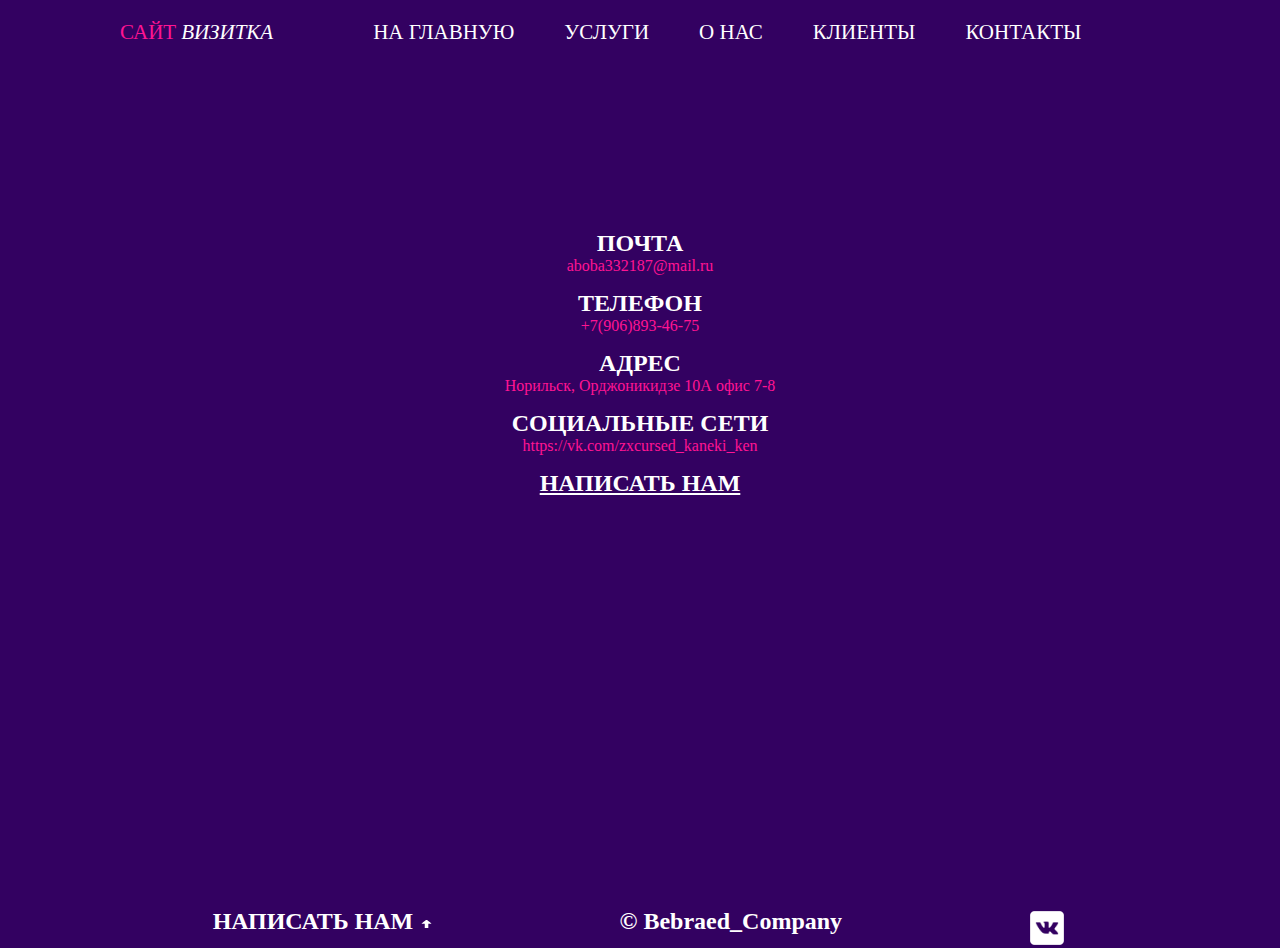
<file: contact.html>
<!DOCTYPE html>
<html lang="en">

<head>
    <meta charset="UTF-8">
    <meta name="viewport" content="width=device-width, initial-scale=1.0">
    <title>our contacts</title>
    <link rel="stylesheet" href="css/style.css">
</head>

<body>
    <header class="main">
        <p class="site">САЙТ</p>
        <p class="vizit"><i>ВИЗИТКА</i></p>
        <p class="mainheader"><a href="index.html">НА ГЛАВНУЮ</a></p>
        <p class="uslugi"><a href="uslugi.html">УСЛУГИ</a></p>
        <p class="onas"><a href="onas.html">О НАС</a></p>
        <p class="klients"><a href="klient.html">КЛИЕНТЫ</a></p>
        <p class="kontakti"><a href="contact.html">КОНТАКТЫ</a></p>
    </header>
    <main>
        <div class="contacti">
            <div class="pochta">
                <h2>ПОЧТА</h2>
                <p>aboba332187@mail.ru</p>
            </div>
            <div class="telephon">
                <h2>ТЕЛЕФОН</h2>
                <p>+7(906)893-46-75</p>
            </div>
            <div class="adress">
                <h2>АДРЕС</h2>
                <p>Норильск, Орджоникидзе 10А офис 7-8</p>
            </div>
            <div class="socseti">
                <h2>СОЦИАЛЬНЫЕ СЕТИ</h2>
                <p>https://vk.com/zxcursed_kaneki_ken</p>
            </div>
            <div class="write">
                <a href="https://www.youtube.com/watch?v=LInhcVbsqK8">
                    <h2><u>НАПИСАТЬ НАМ</u></h2>
                </a>
            </div>
        </div>
    </main>
    <footer class="contactbottom">
        <a href="https://www.youtube.com/watch?v=8DeVqp3ISk4">
            <h2>НАПИСАТЬ НАМ <img src="img/arrowupwhite.png" alt="" height="10px" width="15px"></h2>
        </a>
        <h2>&copy; Bebraed_Company</h2>
        <img src="img/vkicon.png" alt="" width="40px" height="40px" class="vk">
    </footer>
</body>

</html>
</file>
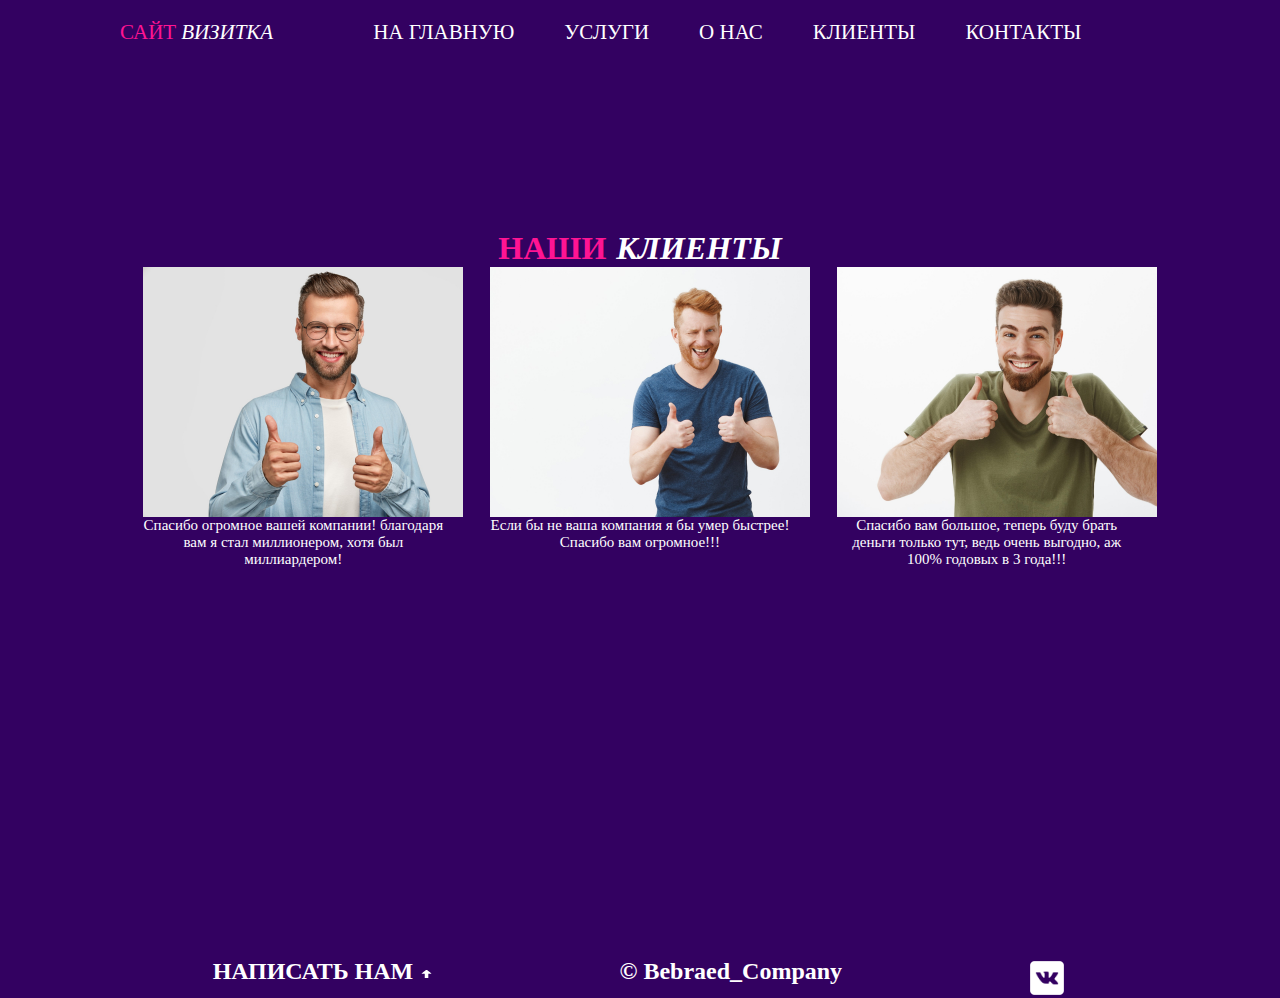
<file: klient.html>
<!DOCTYPE html>
<html lang="en">
<head>
    <meta charset="UTF-8">
    <meta name="viewport" content="width=device-width, initial-scale=1.0">
    <title>our klients</title>
    <link rel="stylesheet" href="css/style.css">
</head>
<body>
    <header class="main">
        <p class="site">САЙТ</p>
        <p class="vizit"><i>ВИЗИТКА</i></p>
        <p class="mainheader"><a href="index.html">НА ГЛАВНУЮ</a></p>
        <p class="uslugi"><a href="uslugi.html">УСЛУГИ</a></p>
        <p class="onas"><a href="onas.html">О НАС</a></p>
        <p class="klients"><a href="klient.html">КЛИЕНТЫ</a></p>
        <p class="kontakti"><a href="contact.html">КОНТАКТЫ</a></p>
    </header>
    <main>
        <div class="our_kl">
            <h1 class="our">НАШИ</h1>
            <h1 class="client"><i>КЛИЕНТЫ</i></h1>
        </div>
        <div class="our_client">
            <div class="cards">
                <a href="" class="klient1"></a>
                <p>Спасибо огромное вашей компании! благодаря вам я стал миллионером, хотя был миллиардером!</p>
            </div>
            <div class="cards">
                <a href="" class="klient2"></a>
                <p>Если бы не ваша компания я бы умер быстрее! Спасибо вам огромное!!!</p>
            </div>
            <div class="cards">
                <a href="" class="klient3"></a>
                <p>Спасибо вам большое, теперь буду брать деньги только тут, ведь очень выгодно, аж 100% годовых в 3 года!!!</p>
            </div>
        </div>
    </main>
    <footer class="klientbottom">
        <a href="https://www.youtube.com/watch?v=8DeVqp3ISk4">
            <h2>НАПИСАТЬ НАМ <img src="img/arrowupwhite.png" alt="" height="10px" width="15px"></h2>
        </a>
        <h2>&copy; Bebraed_Company</h2>
        <img src="img/vkicon.png" alt="" width="40px" height="40px" class="vk">
    </footer>
</body>
</html>
</file>
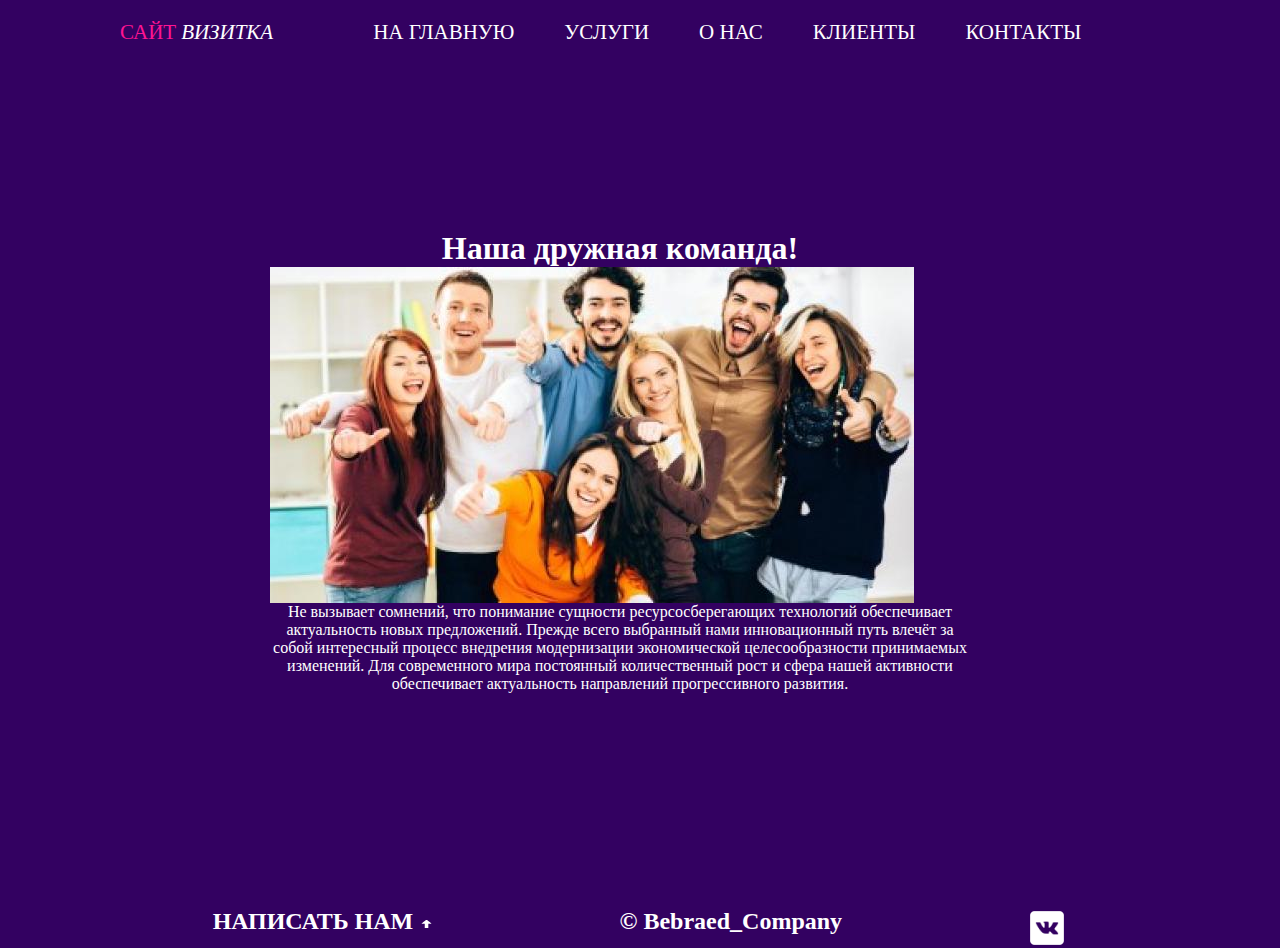
<file: onas.html>
<!DOCTYPE html>
<html lang="en">
<head>
    <meta charset="UTF-8">
    <meta name="viewport" content="width=device-width, initial-scale=1.0">
    <title>Document</title>
    <link rel="stylesheet" href="css/style.css">
</head>
<body>
    <header class="main">
        <p class="site">САЙТ</p>
        <p class="vizit"><i>ВИЗИТКА</i></p>
        <p class="mainheader"><a href="index.html">НА ГЛАВНУЮ</a></p>
        <p class="uslugi"><a href="uslugi.html">УСЛУГИ</a></p>
        <p class="onas"><a href="onas.html">О НАС</a></p>
        <p class="klients"><a href="klient.html">КЛИЕНТЫ</a></p>
        <p class="kontakti"><a href="contact.html">КОНТАКТЫ</a></p>
    </header>
    <main>
        <div class="comanda">
            <h1>Наша дружная команда!</h1>
            <a href="" class="anus"></a>
            <p>Не вызывает сомнений, что понимание сущности ресурсосберегающих технологий обеспечивает актуальность новых предложений. Прежде всего выбранный нами инновационный путь влечёт за собой интересный процесс внедрения модернизации экономической целесообразности принимаемых изменений. Для современного мира постоянный количественный рост и сфера нашей активности обеспечивает актуальность направлений прогрессивного развития.</p>
        </div>
    </main>
    <footer class="onasbottom">
        <a href="https://www.youtube.com/watch?v=8DeVqp3ISk4">
            <h2>НАПИСАТЬ НАМ <img src="img/arrowupwhite.png" alt="" height="10px" width="15px"></h2>
        </a>
        <h2>&copy; Bebraed_Company</h2>
        <img src="img/vkicon.png" alt="" width="40px" height="40px" class="vk">
    </footer>
</body>
</html>
</file>
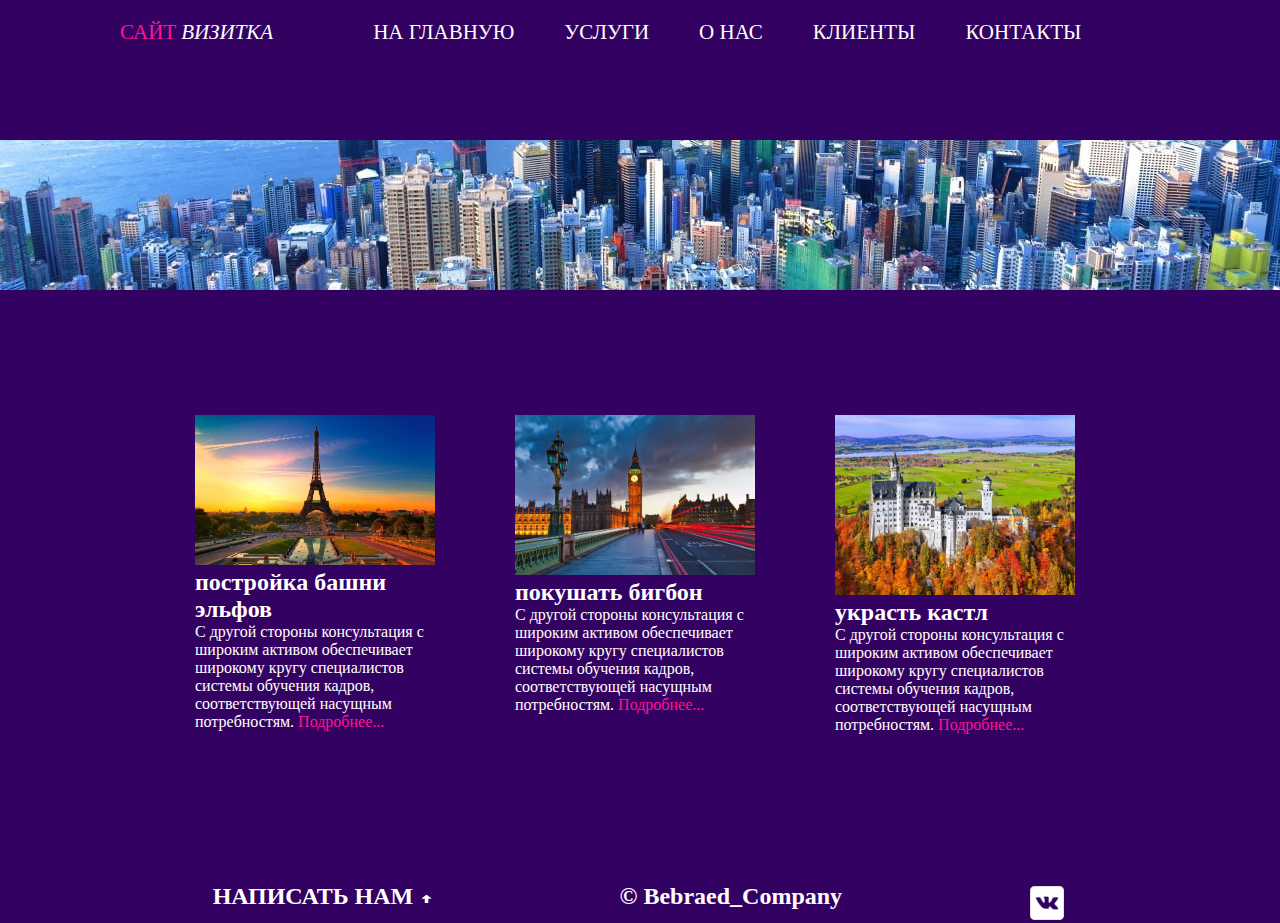
<file: uslugi.html>
<!DOCTYPE html>
<html lang="en">
<head>
    <meta charset="UTF-8">
    <meta name="viewport" content="width=device-width, initial-scale=1.0">
    <title>Document</title>
    <link rel="stylesheet" href="css/style.css">
</head>
<body>
    <header class="main">
        <p class="site">САЙТ</p>
        <p class="vizit"><i>ВИЗИТКА</i></p>
        <p class="mainheader"><a href="index.html">НА ГЛАВНУЮ</a></p>
        <p class="uslugi"><a href="uslugi.html">УСЛУГИ</a></p>
        <p class="onas"><a href="onas.html">О НАС</a></p>
        <p class="klients"><a href="klient.html">КЛИЕНТЫ</a></p>
        <p class="kontakti"><a href="contact.html">КОНТАКТЫ</a></p>
    </header>
    <div id="panorama"></div>
    <main>
        <section class="serveces" class="clearfix">
            <article class="servece_item">
                <img src="img/elfevabash.jpg" alt="" class="servece_img">
                <h2>постройка башни эльфов</h2>
                <p>С другой стороны консультация с широким активом обеспечивает широкому кругу специалистов системы обучения кадров, соответствующей насущным потребностям. <a href="https://www.youtube.com/watch?v=BST9qwdhQAY" class="bebra">Подробнее...</a></p>
            </article>
            <article class="servece_item">
                <img src="img/bigbon.jpg" alt="" class="servece_img">
                <h2>покушать бигбон</h2>
                <p>С другой стороны консультация с широким активом обеспечивает широкому кругу специалистов системы обучения кадров, соответствующей насущным потребностям. <a href="https://www.youtube.com/watch?v=AkufJdMjnyU" class="bebra">Подробнее...</a></p>
            </article>
            <article class="servece_item">
                <img src="img/castle.jpg" alt="" class="servece_img">
                <h2>украсть кастл</h2>
                <p>С другой стороны консультация с широким активом обеспечивает широкому кругу специалистов системы обучения кадров, соответствующей насущным потребностям. <a href="https://www.youtube.com/watch?v=Eh1wa7pWvmQ" class="bebra">Подробнее...</a></p>
            </article>
        </section>
        <h1 class="h1_invisible">Услуги компании</h1>
    </main>
    <footer class="uslugibottom">
        <a href="https://www.youtube.com/watch?v=8DeVqp3ISk4">
            <h2>НАПИСАТЬ НАМ <img src="img/arrowupwhite.png" alt="" height="10px" width="15px"></h2>
        </a>
        <h2>&copy; Bebraed_Company</h2>
        <img src="img/vkicon.png" alt="" width="40px" height="40px" class="vk">
    </footer>
</body>
</html>
</file>
<file: css/style.css>
* {
    margin:0;
    padding: 0;
}
html,body {
  height: 100%;
}
header, main, footer {
    width: 1040px;
    margin: 0 auto;
}
#wrapper{
    min-height: 100%;
    height: auto !important;
    height: 100%;
    width: 100%;
}
header{
    height:120px;
    margin-top: 20px;  
    text-decoration:none; 
    color: white;
}
main{
    padding-bottom: 100px;
    margin-top: 90px;
}
body{
    background-color: #330161;
    color: white;
}
.main_img-float{
    width: 550px;
    margin-right: 40px;
    float: left;
}
#panorama{
    width:100%;
    height:150px;
    background:url(../img/gorodsverhu.jpg)no-repeat center 70%;
    background-size:cover; /*масштабирование фона*/
}
.servece_img{
    width: 240px;
}
.servece_item{
    margin-left: 40px;
    margin-right: 40px;
    width: 240px;
    float: left;
}
.serveces{
    padding: 35px;
    border: black 5px;
}
.clearfix::after{
    content:" ";
    display:table;
    clear: both;
}
.h1_invisible{
    visibility: hidden;
}
.comanda{
    margin-left: 150px;
    text-align: center;
    width: 700px;
}
.contacti{
    display: flex;
    flex-direction: column;
    text-align: center;
}
.telephon{
    margin-top: 15px;
}
.adress{
    margin-top: 15px;
}
.socseti{
    margin-top: 15px;
}
.write{
    margin-top: 15px;
    
}
.contacti p{
    color: deeppink;
}
/* .SiteVizitka{
    display: flex;
} */
.main{
    display: flex;
    flex-direction: row;
}
.main p{
    font-size: 21px;
}
.site{
    margin-right: 5px;
    color: deeppink;
}
.vizit{
    margin-right: 100px;
}
.uslugi{
    margin-right: 50px;
}
.onas{
    margin-right: 50px;
}
.klients{
    margin-right: 50px;
}
.kontakti{
    margin-right: 50px;
}
.mainheader{
    margin-right: 50px;
}
.dream{
    display: flex;
    flex-direction: row;
}
.company{
    margin-right: 9px;
    color: deeppink;
}
.uslugibottom{
    display: flex;
    flex-direction: row;
    justify-content: space-around;
    margin-top: 12px;
}
.mainbottom{
    margin: -100px auto 0;
    position: relative;
    height: 100px;
    display: flex;
    flex-direction: row;
    justify-content: space-around;
}
.contactbottom{
    display: flex;
    flex-direction: row;
    justify-content: space-around;
    margin-top: 311px;
}
.onasbottom{
    display: flex;
    flex-direction: row;
    justify-content: space-around;
    margin-top: 115px;
}
.our_kl{
    display: flex;
    justify-content: center;
}
.our{
    color: deeppink;
}
.client{
    margin-left: 10px;
}
.our_client{
    display: flex;
    flex-direction: row;
    justify-content: space-around;
}
.cards{
    width: 300px;
    text-align: center;
    font-size: 15px;
}
.klientbottom{
    display: flex;
    flex-direction: row;
    justify-content: space-around;
    margin-top: 290px;
}
a{
    text-decoration: none;
    color: white;
    
}
a:hover{
    color:deeppink ;
}
a.rollover {
    background: url(../img/gorodvpered.jpg); 
    display: block; 
    width: 820px; 
    height: 440px; 
}
a.rollover:hover {
    background: url(../img/popki.gif); 
    background-size: cover;
}
.bebra{
    color: deeppink;
}
a.klient1{
    background: url(../img/man1.jpg);
    display: block;
    width: 320px;
    height: 250px;
    background-size: cover;
}
a.klient1:hover{
    background: url(../img/klient11.gif); 
    background-size: cover;
}
a.klient2{
    background: url(../img/man2.jpg);
    display: block;
    width: 320px;
    height: 250px;
    background-size: cover;
}
a.klient2:hover{
    background: url(../img/klient22.gif); 
    background-size: cover;
}
a.klient3{
    background: url(../img/man3.jpg);
    display: block;
    width: 320px;
    height: 250px;
    background-size: cover;
}
a.klient3:hover{
    background: url(../img/klient33.gif); 
    background-size: cover;
}
a.anus{
    background: url(../img/ludi.jpg);
    display: block;
    width: 644px;
    height: 336px;
    background-size: cover;
}
a.anus:hover{
    background: url(../img/cumster.gif);
    display: block;
    background-size: contain;
}
</file>
